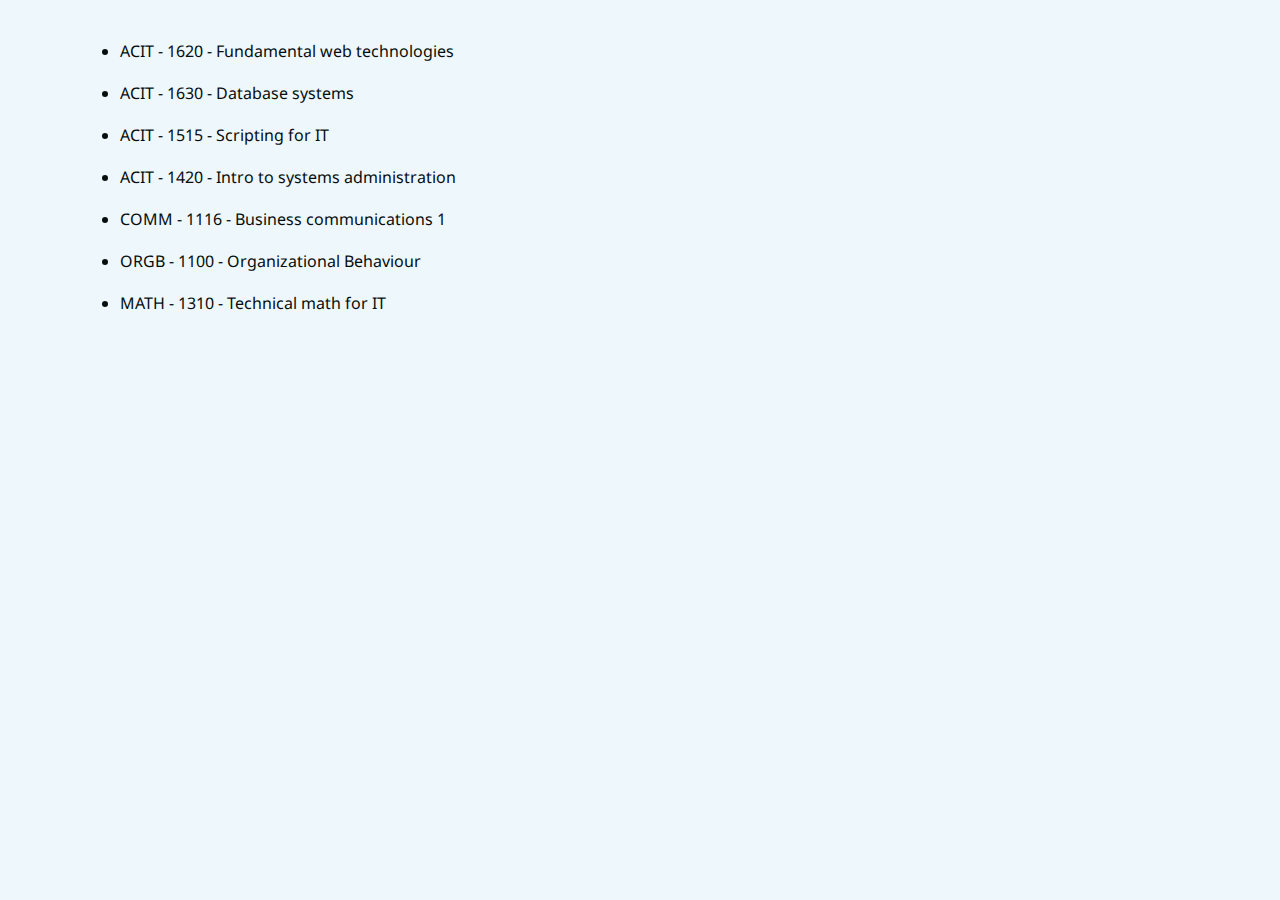
<file: school.html>
<!DOCTYPE html>
<html lang="en">
<head>
    <meta charset="UTF-8">
    <meta name="viewport" content="width=device-width, initial-scale=1.0">
    <link rel="stylesheet" href="styles.css">
    <link href="https://fonts.googleapis.com/css2?family=Noto+Sans&family=Noto+Serif&display=swap" rel="stylesheet">
    <title>School</title>
</head>
<body class = "school">
    <ul>
        <li>ACIT - 1620 - Fundamental web technologies</li>
        <li>ACIT - 1630 - Database systems</li>
        <li>ACIT - 1515 - Scripting for IT</li>
        <li>ACIT - 1420 - Intro to systems administration</li>            
        <li>COMM - 1116 - Business communications 1</li>
        <li>ORGB - 1100 - Organizational Behaviour</li>
        <li>MATH - 1310 - Technical math for IT</li>
    </ul>


</body>
</html>
</file>
<file: styles.css>
* {
    margin: 20px;
    color: #060E0D;
    background-color: #EEF7FC;
}

h1 {
    font-family: 'Noto Sans', sans-serif;
    color: #67A1E0;
}
body.index {
    font-family: 'Noto Sans', sans-serif;
}
body.school {
    font-family: 'Noto Sans', sans-serif;
}
body.about {
    font-family: 'Noto Sans', sans-serif;
    margin: 7em 20em;
}
div.about {
    font-family: 'Noto Serif', serif;
}

img {
    max-width: 30%;
    height: auto;
}
</file>
